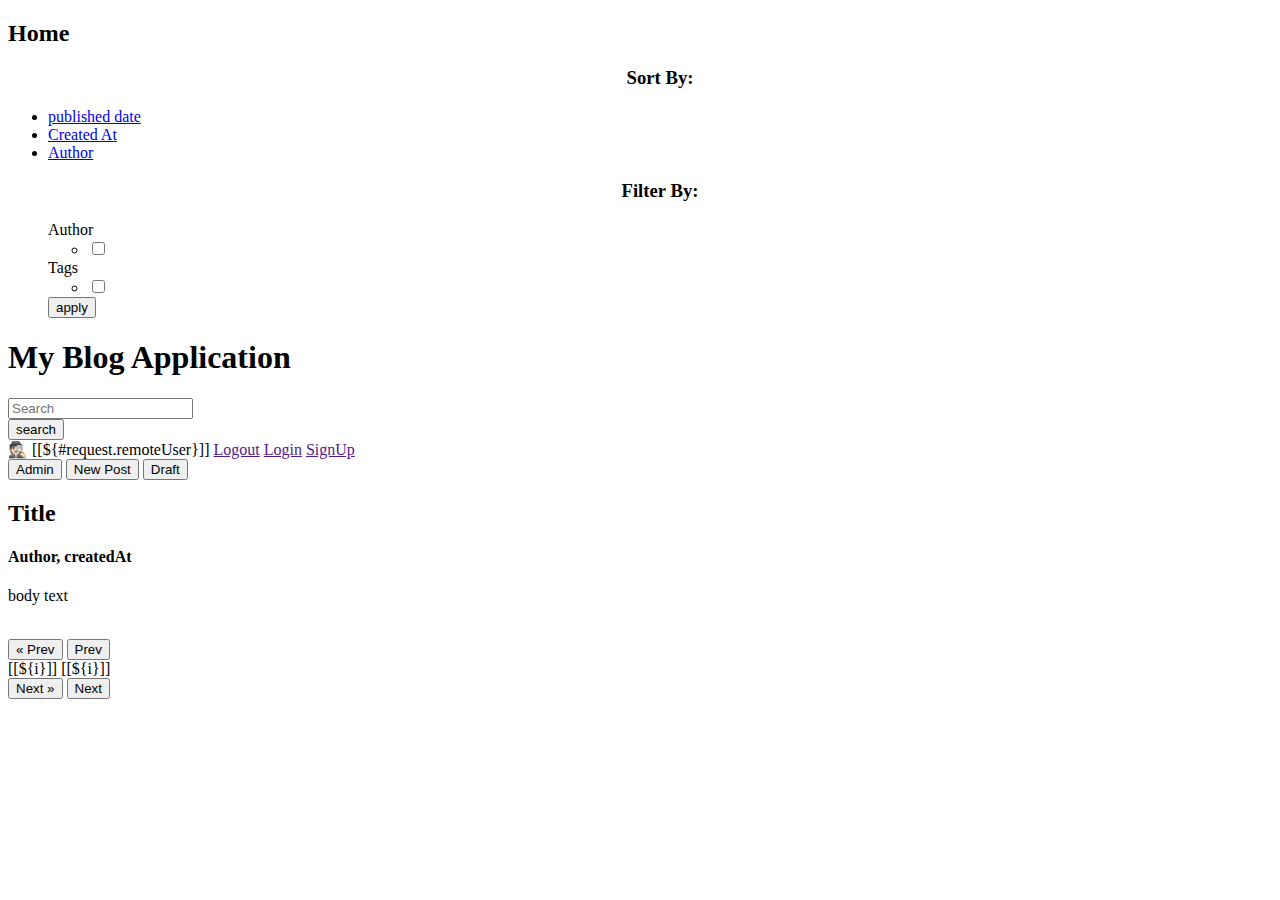
<file: target/classes/templates/index.html>
<!DOCTYPE html>
<html lang="en" xmlns:th="http://www.thymeleaf.org" xmlns="http://www.w3.org/1999/html"
	  xmlns:sec="http://www.thymeleaf.org/extras/spring-security">
	<head>
		<meta charset="ISO-8859-1">
		<title>Blog Posts</title>
		<link th:href="@{/style.css}" rel="stylesheet" />
	</head>
	
	<body>
		<div class="wrapper">

				<div class="sidebar">

						<a th:href="@{/}"> <h2> Home </h2>  </a>

					<ul>

						<h3 align="center">Sort By:</h3>
						<li><a href="#" th:href="@{'/page/' + ${currentPage} + '?sortField=publishedAt&sortDir=' + ${reverseSortDir}}"> published date </a></li>
						<li><a href="#" th:href="@{'/page/' + ${currentPage} + '?sortField=createdAt&sortDir=' + ${reverseSortDir}}"> Created At </a></li>
						<li><a href="#" th:href="@{'/page/' + ${currentPage} + '?sortField=author&sortDir=' + ${reverseSortDir}}"> Author </a></li>
						<form th:action="@{/filter}" method="post">
							<h3 align="center">Filter By:</h3>

<!--							<li><a href="#"> Author </a></li>-->
							<div class="dropdown-check-list">
								<span class="anchor"> Author </span>
								<ul class="items" th:each="post : ${authorsList}">
									<li><input th:name="authorName" type="checkbox" th:text="${post}" th:value="${post}" /></li>
									<!--								<li><input type="checkbox" /> abhi </li>-->
								</ul>
							</div>
<!--							<li><a href="#"> Published Date & Time </a></li>-->
							<span class="anchor"> Tags </span>
							<ul th:each="tags : ${tags}">
								<li ><input th:name="tagss" type="checkbox" th:text="${tags.name}" th:value="${tags.name}" /></li>
							</ul>
<!--							<input type="hidden" th:name="pageNo" th:value="${currentPage}"/>-->
							<input class="button crud-btn" type="submit" value="apply"/>
						</form>

					</ul>
				</div>

			<div class="main-content">
				<header>
					<h1>My Blog Application</h1>
					<div>
						<div class="head-nav">
							<div>
								<form th:action="@{/}" method="post">
									<input class="search-box" type="text" placeholder="Search" th:name="keyword" />
									<div class="search-result">
									</div>
									<input class="button crud-btn" type="submit" value="search"/>
									<!--<input class="button crud-btn" type="reset" value="clear"/>-->
								</form>

							</div>
							<form th:action="@{/logout}">
								<span sec:authorize="isAuthenticated()" class="view-user"> &#128373;&#127995; [[${#request.remoteUser}]] </span>
								<a  sec:authorize="isAuthenticated()" th:href="@{/logout}" class="logout-btn ank" href="">Logout</a>
								<a  sec:authorize="isAnonymous()" th:href="@{/login}" class="login-btn ank" href="">Login</a>
								<a  sec:authorize="isAnonymous()" th:href="@{/register}" class="login-btn ank" href=""> SignUp </a><br>
							</form>

						</div>
						<div class="head-nav">
							<button sec:authorize="hasRole('ROLE_ADMIN')" class="button crud-btn"><a class="ank" th:href="@{/admin}"> Admin </a></button>
							<button class="button crud-btn"><a class="ank" th:href="@{/newpost}"> New Post </a></button>
							<button sec:authorize="isAuthenticated()"><a  th:href="@{/draft}">Draft</a></button>

						</div>
					</div>
				</header>
				<div class="posts-box-body">
					<div class="posts-box" th:each="posts : ${listPosts}" >
						<h2 class="post-title"><a th:href="@{'/post/' +${posts.id}}" th:text="${posts.title}" style="text-decoration: none">Title</a></h2>
						<h4 class="post-author" th:text="${posts.author}+',   '+${#temporals.format(posts.createdAt, 'dd/MMM/yyyy  HH:mm')}">Author, createdAt</h4>
						<p th:text="${posts.excerpt}" class="posts-box-content">body text</p>
<!--						<p th:text="${posts.tags}"> tags </p>-->
						<div class="tags-display">
							<div  th:each="tag : ${posts.tags}">
								<p th:text="${tag.name}"></p>
							</div>
						</div>

<!--						<p th:each="tag : ${posts.tags}"><p th:text="${tag.name}">TagsIn</p>TagsOut</p>-->
						<br />
					</div>
				</div>
				<div th:if = "${totalPages > 1}">
					<div>
						<div class="prev-next">
							<a  th:if = "${currentPage > 1}" th:href="@{'/page/' + ${currentPage - 1} + '?sortField=' + ${sortField} + '&sortDir=' + ${sortDir}}"><button class="button crud-btn"> &laquo; Prev </button></a>
							<span th:unless = "${currentPage > 1}"><button class="button crud-btn"> Prev </button></span>

							<div>
					<span th:each = "i:${#numbers.sequence(1,totalPages)}">
						<a th:if = "${currentPage != i}" th:href = "@{'/page/' + ${i} + '?sortField=' + ${sortField} + '&sortDir=' + ${sortDir}}">[[${i}]]</a>
						<span th:unless = "${currentPage != i}"> [[${i}]]</span> &nbsp; &nbsp;
					</span>
							</div>

							<a th:if = "${currentPage < totalPages}" th:href="@{'/page/' + ${currentPage + 1} + '?sortField=' + ${sortField} + '&sortDir=' + ${sortDir}}"><button class="button crud-btn"> Next &raquo; </button></a>
							<span th:unless = "${currentPage < totalPages}"><button class="button crud-btn"> Next </button></span>
						</div>
					</div>
				</div>

<!--				<div th:if = "${totalPages > 1}">-->
<!--					<div>-->
<!--						<div class="prev-next">-->
<!--							<a  th:if = "${currentPage > 1}" th:href="@{'/page/' + ${currentPage - 1}}"><button class="button crud-btn"> &laquo; Prev </button></a>-->
<!--							<span th:unless = "${currentPage > 1}"><button class="button crud-btn"> Prev </button></span>-->

<!--							<div>-->
<!--					<span th:each = "i:${#numbers.sequence(1,totalPages)}">-->
<!--						<a th:if = "${currentPage != i}" th:href = "@{'/page/' + ${i}}">[[${i}]]</a>-->
<!--						<span th:unless = "${currentPage != i}"> [[${i}]]</span> &nbsp; &nbsp;-->
<!--					</span>-->
<!--							</div>-->

<!--							<a th:if = "${currentPage < totalPages}" th:href="@{'/page/' + ${currentPage + 1}}"><button class="button crud-btn"> Next &raquo; </button></a>-->
<!--							<span th:unless = "${currentPage < totalPages}"><button class="button crud-btn"> Next </button></span>-->
<!--						</div>-->
<!--					</div>-->
<!--				</div>-->


			</div>
		</div>
	</body>
</html>
</file>
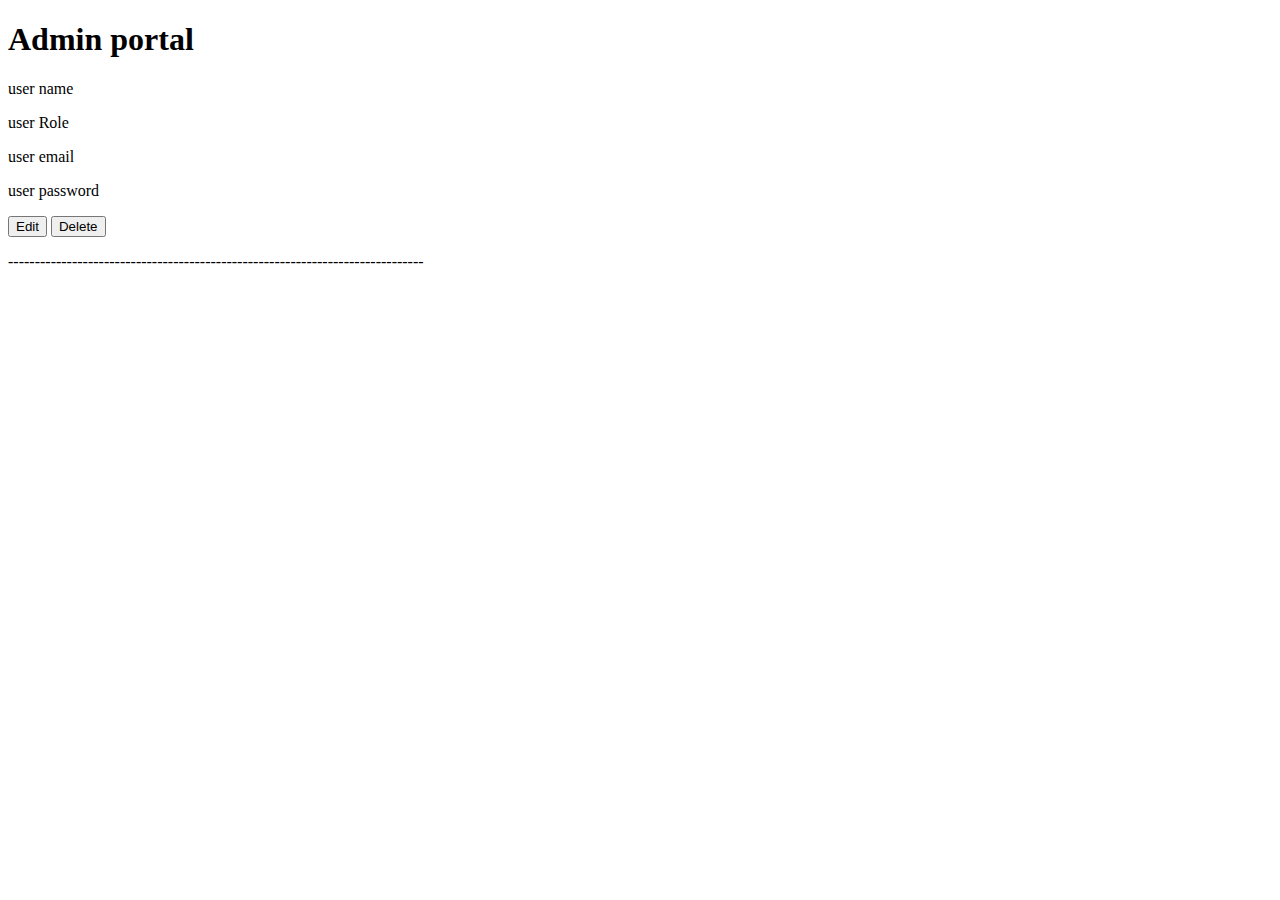
<file: target/classes/templates/admin_index.html>
<!DOCTYPE html>
<html lang="en" xmlns:th="http://www.thymeleaf.org" xmlns="http://www.w3.org/1999/html"
      xmlns:sec="http://www.thymeleaf.org/extras/spring-security">
<head>
  <meta charset="ISO-8859-1">
  <title>Admin</title>
  <link th:href="@{/style.css}" rel="stylesheet" />
</head>

<body>
<div class="wrapper">

  <div class="main-content">
    <header>
      <h1>Admin portal</h1>
    </header>
    <div class="">
      <div class="" th:each="luser : ${listUser}" >
        <p th:text="'UserName: '+${luser.userName}" class="posts-box-content">user name</p>
        <p th:text="'Role: '+${luser.roles}" class="posts-box-content">user Role</p>
        <p th:text="'Email: '+${luser.email}" class="posts-box-content">user email</p>
        <p th:text="'Password: '+${luser.password}" class="posts-box-content">user password</p>
        <!--						<p th:text="${posts.tags}"> tags </p>-->
        <button>Edit</button>
        <button>Delete</button>
        <p>------------------------------------------------------------------------------</p>

        <!--						<p th:each="tag : ${posts.tags}"><p th:text="${tag.name}">TagsIn</p>TagsOut</p>-->
        <br />
      </div>
    </div>

  </div>
</div>
</body>
</html>
</file>
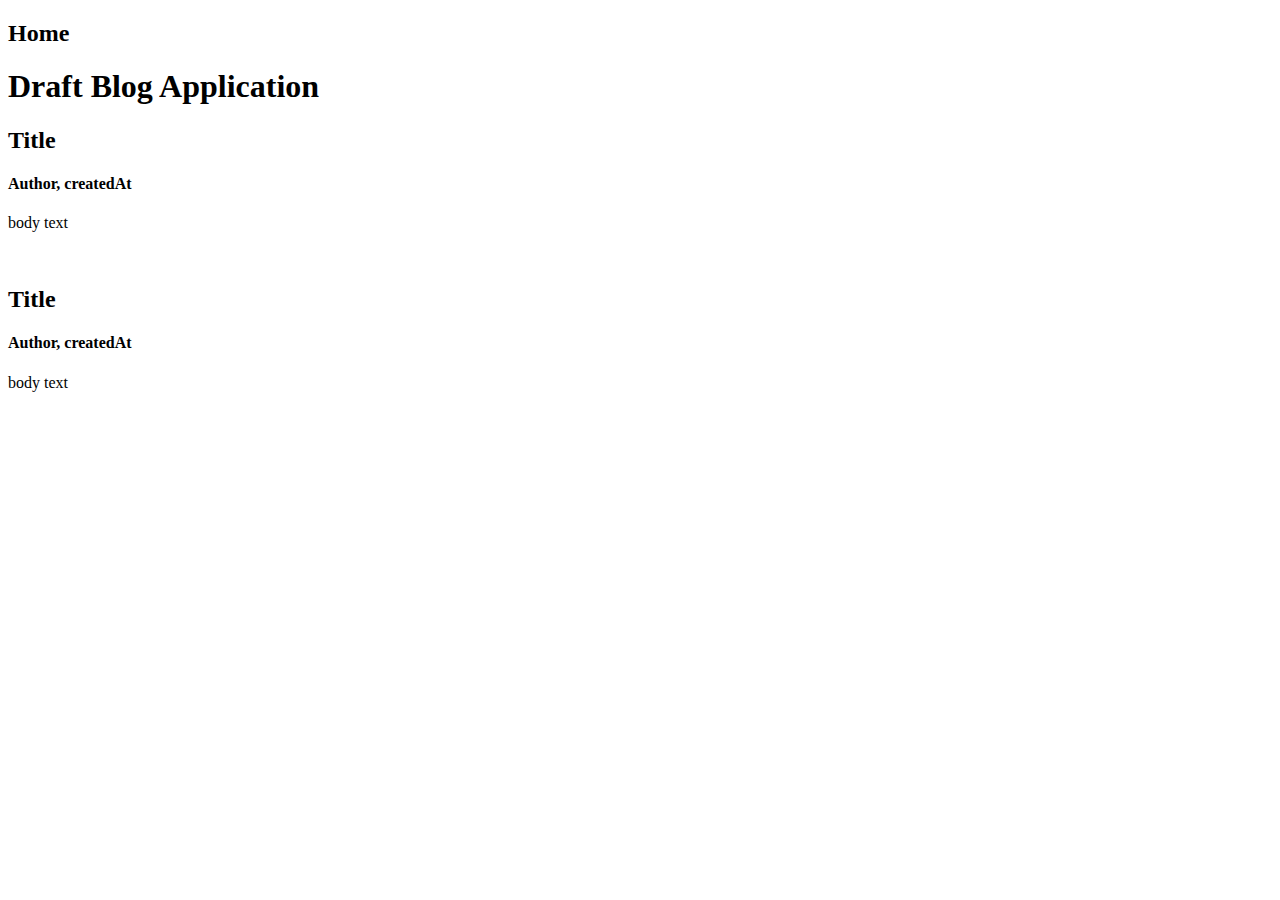
<file: target/classes/templates/draft.html>
<!DOCTYPE html>
<html lang="en" xmlns:th="http://www.thymeleaf.org" xmlns="http://www.w3.org/1999/html"
      xmlns:sec="http://www.thymeleaf.org/extras/spring-security">
<head>
  <meta charset="ISO-8859-1">
  <title>Blog Posts</title>
  <link th:href="@{/style.css}" rel="stylesheet" />
</head>

<body>
<div class="wrapper">

  <div class="main-content">
    <header>
      <a th:href="@{/}"> <h2> Home </h2>  </a>
      <h1>Draft Blog Application</h1>
    </header>
    <div class="posts-box-body">
      <div class="posts-box" th:each="posts : ${draftpost}" th:if="${#request.remoteUser == posts.author}">
        <div >
          <h2 class="post-title"><a th:href="@{'/post/' +${posts.id}}" th:text="${posts.title}" style="text-decoration: none">Title</a></h2>
          <h4 class="post-author" th:text="${posts.author}+',   '+${#temporals.format(posts.createdAt, 'dd/MMM/yyyy  HH:mm')}">Author, createdAt</h4>
          <p th:text="${posts.excerpt}" class="posts-box-content">body text</p>
          <!--						<p th:text="${posts.tags}"> tags </p>-->
          <div class="tags-display">
            <div  th:each="tag : ${posts.tags}">
              <p th:text="${tag.name}"></p>
            </div>
          </div>
          <br />
        </div>
      </div>

      <div class="posts-box" th:each="posts : ${draftpost}" sec:authorize="hasRole('ROLE_ADMIN')">
        <div >
          <h2 class="post-title"><a th:href="@{'/post/' +${posts.id}}" th:text="${posts.title}" style="text-decoration: none">Title</a></h2>
          <h4 class="post-author" th:text="${posts.author}+',   '+${#temporals.format(posts.createdAt, 'dd/MMM/yyyy  HH:mm')}">Author, createdAt</h4>
          <p th:text="${posts.excerpt}" class="posts-box-content">body text</p>
          <!--						<p th:text="${posts.tags}"> tags </p>-->
          <div class="tags-display">
            <div  th:each="tag : ${posts.tags}">
              <p th:text="${tag.name}"></p>
            </div>
          </div>
          <br />
        </div>
      </div>
    </div>
</div>
</div>
</body>
</html>
</file>
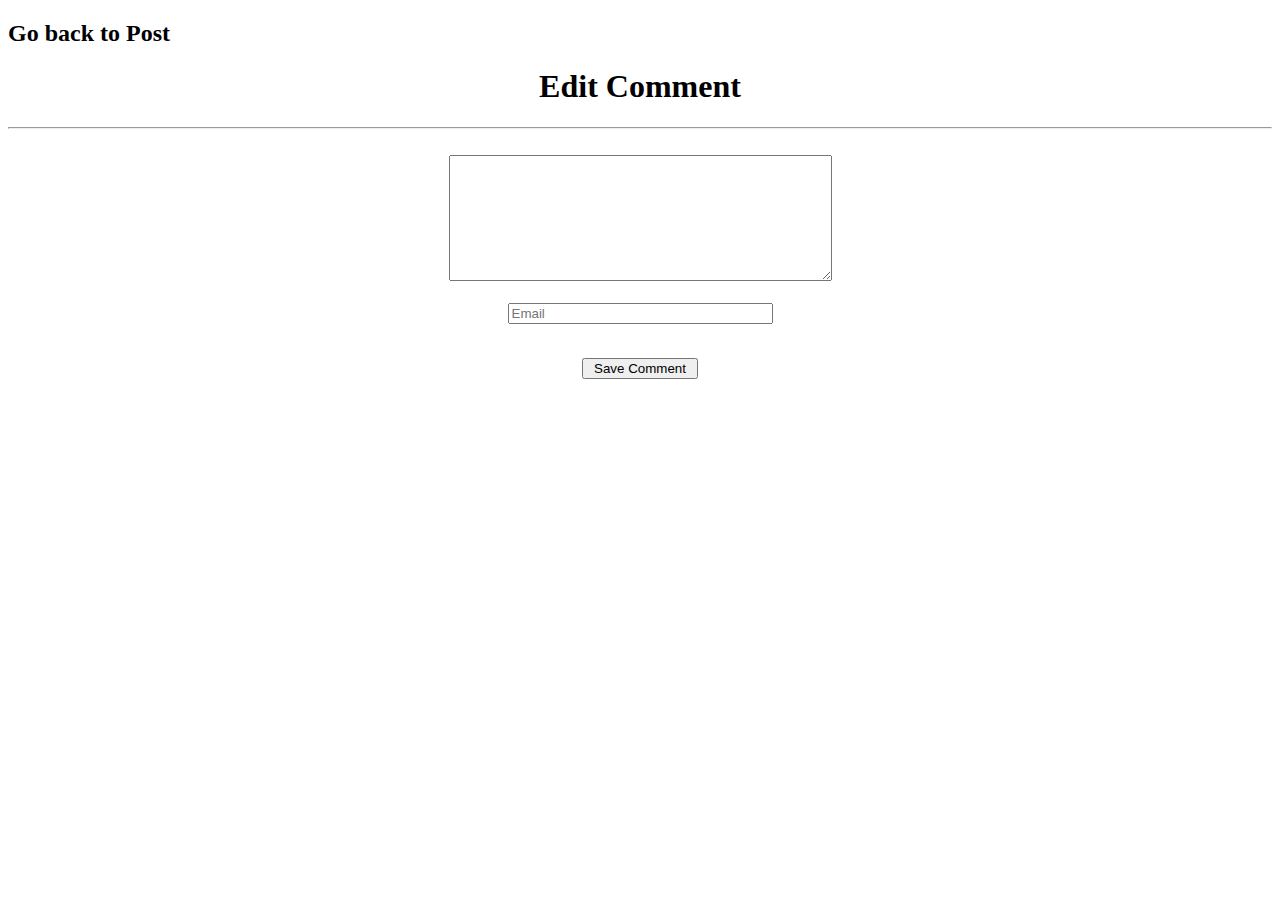
<file: target/classes/templates/edit_Comment.html>
<!DOCTYPE html>
<html lang="en" xmlns:th="http://www.thymeleaf.org" xmlns:sec="http://www.thymeleaf.org/extras/spring-security">
	<head>
		<meta charset="ISO-8859-1">
		<title>Edit Comment</title>
		<link th:href="@{/style.css}" rel="stylesheet" />
	</head>
	
	<body>
		<h2><a th:href="@{'/post/' +${id2}}" style="text-decoration: none"> Go back to Post </a></h2>
		<div align="center">
			<h1>Edit Comment</h1>
			<hr>
			<br>
			<!--<form action="#"   method="post">-->
			<form action="#" th:action="@{/savecomment/{id}(id=${id2})}" th:object="${comment}" method="post">
					
						
						<input type="hidden" th:field="*{id}" />
						<textarea class="comment-box" cols="45" rows="8" th:field="*{comment}" required></textarea><br><br>

<!--						<input class="comment-name-email" placeholder="Name" size="30"  th:field="*{name}" required/><br><br>-->
						
						<input class="comment-name-email" type="email" placeholder="Email" size="30" th:field="*{email}" required/><br><br>
						
						<p>
							<input class="button" type="submit" value=" Save Comment "/><br><br>
						</p>
					
				</form>
			<!--<form action="#" th:action="@{/savecomment/{id}(id=${posts.id})}" th:object="${comments} && ${posts}" method="post">
					
						<input type="hidden" th:field="*{id}" />
						
						<textarea cols="45" rows="8" th:field="*{comment}" required></textarea><br><br>

						<input placeholder="Name" size="30" th:field="*{name}" required/><br><br>
						
						<input type="email" placeholder="Email" size="30" th:field="*{email}" required/><br><br>
						
						<p>
							<input type="submit" value=" Post Comment "/ ><br><br>
						</p>
					
				</form>-->
		</div>
	</body>
</html>
</file>
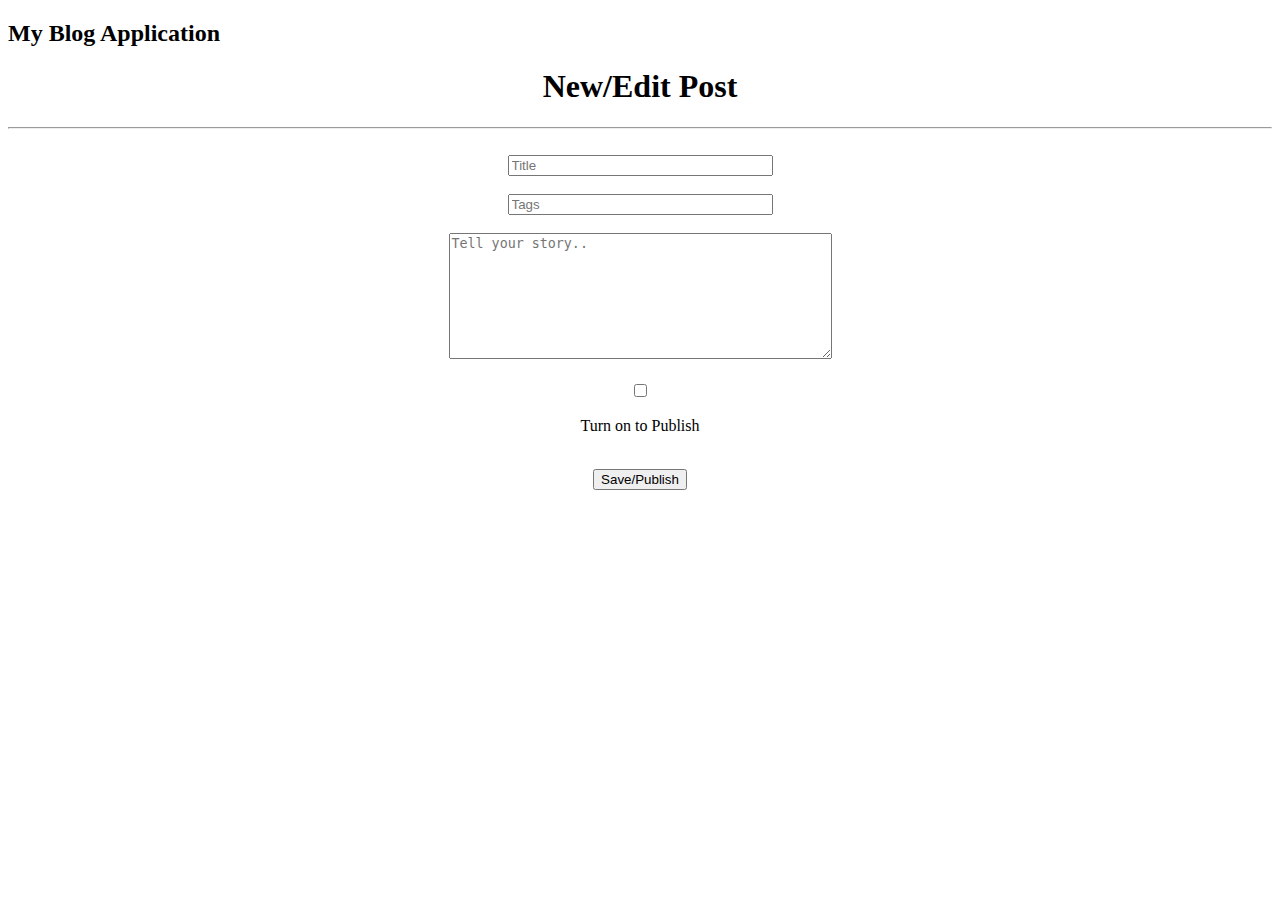
<file: target/classes/templates/new_Post.html>
<!DOCTYPE html>
<html lang="en" xmlns:th="http://www.thymeleaf.org" xmlns:sec="http://www.thymeleaf.org/extras/spring-security">
	<head>
		<meta charset="ISO-8859-1">
		<title>New Post</title>
		<link th:href="@{/style.css}" rel="stylesheet" />
	</head>
	
	<body>
		<h2><a th:href="@{/}" style="text-decoration: none"> My Blog Application </a></h2>
		<div align="center">
			<h1>New/Edit Post</h1>
			<hr>
			<br>
			<form action="#" th:action="@{/savepost}" th:object="${posts}" method="post">
			<div>

					<!--				<input type="hidden" name="id" value="${user.id}" />-->
					<input class="new-edit-title" type="text" th:field="*{title}"  size="30" placeholder="Title"/><br><br>
					<!--				<input class="new-edit-author" type="text" th:field="*{author}" size="30" placeholder="Author"/><br><br>-->
					<!--				<input type="hidden" th:field="*{user_id}" th:value="${user.id}" />-->
					<!--<input class="new-edit-author" type="text" th:field="*{excerpt}" size="30" placeholder="Excerpt"/><br><br>-->
					<!--<input class="new-edit-author" type="text" th:field="*{tags[0].name}" size="30" placeholder="Tags"/><br><br>-->
					<input class="new-edit-author" type="text" th:name="tagsStr" size="30" placeholder="Tags"/><br><br>
					<textarea class="new-edit-textbox" type="" th:field="*{content}" cols="45" rows="8" placeholder="Tell your story.."></textarea><br><br>
				<label class="switch">
					<input th:value="true" th:name="ispublished" type="checkbox">
					<span class="slider round"></span>
				</label>
				<p>Turn on to Publish</p><br>


				<button class="button crud-btn" type="submit">Save/Publish</button>
			</div>
			</form>
		</div>
	</body>
</html>
</file>
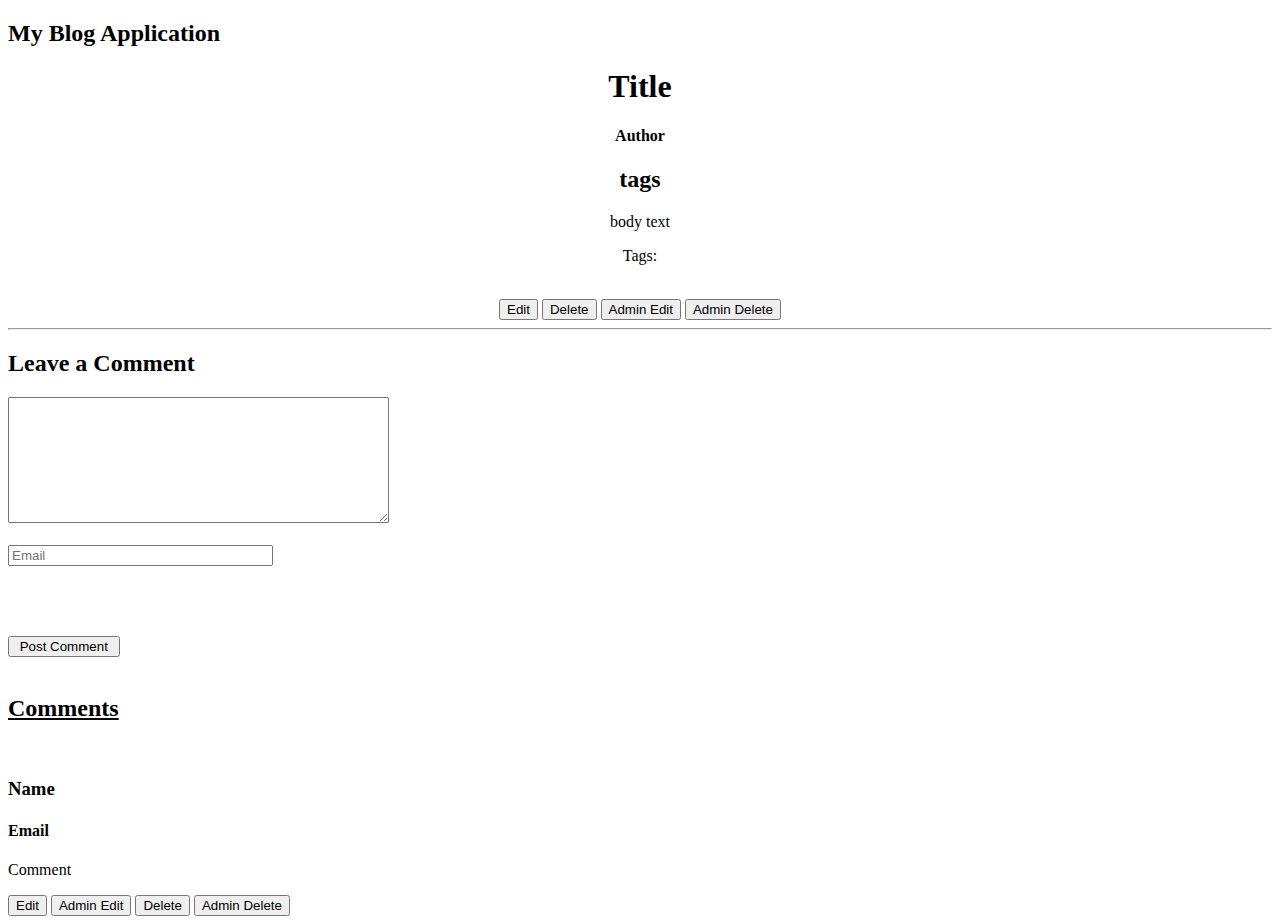
<file: target/classes/templates/post.html>
<!DOCTYPE html>
<html lang="en" xmlns:th="http://www.thymeleaf.org"
	  xmlns:sec="http://www.thymeleaf.org/extras/spring-security">
	<head>
		<meta charset="ISO-8859-1">
		<title>Post</title>
		<link th:href="@{/style.css}" rel="stylesheet" />
	</head>
	
	<body>
		<h2><a th:href="@{/}" style="text-decoration: none"> My Blog Application </a></h2>
		<div align="center">		
			<div >
				<h1 th:text="${posts.title}">Title</h1>
				<h4 th:text="${posts.author}+', '+${#temporals.format(posts.updatedAt, 'dd/MMM/yyyy  HH:mm')}">Author</h4>

					<h2 th:text="${tags.name}">tags</h2>

					<p class="text-body" th:text="${posts.content}">body text</p>
					 <div class="tags-display">
						 Tags:<div  th:each="tag : ${posts.tags}">
							<p th:text="${tag.name}"></p>
						</div>
					</div>
					<br />
<!--				<span th:if="${#request.remoteUser == posts.author}"> Matched: name  and author</span>-->
					<button th:if="${#request.remoteUser == posts.author}" sec:authorize="hasRole('ROLE_USER')" class="button crud-btn" ><a class="ank" th:href="@{/newpost/{id}(id=${posts.id})}" style="text-decoration: none">Edit</a></button>
					<button th:if="${#request.remoteUser == posts.author}" sec:authorize="hasRole('ROLE_USER')" class="button crud-btn" ><a class="ank" th:href="@{/deletePost/{id}(id=${posts.id})}" style="text-decoration: none">Delete</a></button>


<!--					<button th:if="${#request.remoteUser == 'aryan'}" sec:authorize="hasAnyRole('ROLE_ADMIN','ROLE_USER')" class="button crud-btn" ><a class="ank" th:href="@{/newpost/{id}(id=${posts.id})}" style="text-decoration: none">Edit</a></button>-->
				<button  sec:authorize="hasRole('ROLE_ADMIN')" class="button crud-btn" ><a class="ank" th:href="@{/newpost/{id}(id=${posts.id})}" style="text-decoration: none">Admin Edit</a></button>
<!--					<button th:if="${#request.remoteUser == 'aryan'}" sec:authorize="hasAnyRole('ROLE_USER')" class="button crud-btn" ><a class="ank" th:href="@{/deletePost/{id}(id=${posts.id})}" style="text-decoration: none">Delete</a></button>-->
				<button sec:authorize="hasAnyRole('ROLE_ADMIN')" class="button crud-btn" ><a class="ank" th:href="@{/deletePost/{id}(id=${posts.id})}" style="text-decoration: none">Admin Delete</a></button>
					<hr>
					
			</div>
			<div align="left">
				<h2> Leave a Comment </h2>	
				<form action="#" th:action="@{/savecomment/{id}(id=${posts.id})}" th:object="${comments}" method="post">
					

						<textarea class="comment-box" cols="45" rows="8" th:field="*{comment}" required></textarea><br><br>

						<div sec:authorize="!isAuthenticated()">
<!--							<input class="comment-name-email" type="text" placeholder="Name" size="30" th:field="*{name}" required/><br><br>-->
							<input class="comment-name-email" type="email" placeholder="Email" size="30" th:field="*{email}" th:value="${users.email}" required/><br><br>
						</div>

					<div sec:authorize="isAuthenticated()">
<!--						<input class="comment-name-email" type="hidden" placeholder="Name" size="30"  required/><br><br>-->
						<input class="comment-name-email" type="hidden" placeholder="Email" size="30" th:value="${#request.userPrincipal.principal.email}" name="email" /><br><br>
					</div>

						
						<p>
							<input class="button" type="submit" value=" Post Comment "/><br><br>
						</p>
					
				</form>

				<h2 style="text-decoration: underline"> Comments </h2><br>
				<div th:each="comment : ${posts.comments}">
					<h3 class="comment-name-body" th:text="${comment.name}"> Name </h3>
					<h4 class="comment-email-body" th:text="${comment.email}"> Email </h4>
					<p class="comment-text-body" th:text="${comment.comment}"> Comment </p>
					<!--<p th:text="${comment.id}"> Comment ID </p>	-->
					<div class="edit-delete">
<!--						<button sec:authorize="hasAnyRole('ROLE_ADMIN','ROLE_USER')" class="button crud-btn" ><a class="ank" th:href="@{/editComment/{id1}/{id2}(id2=${posts.id},id1=${comment.id})}">Edit</a></button>-->
<!--						<button sec:authorize="hasRole('ROLE_ADMIN')" class="button crud-btn" ><a class="ank" th:href="@{/deleteComment/{id1}/{id2}(id2=${posts.id},id1=${comment.id})}">Delete</a></button>-->
						<button th:if="${#request.remoteUser == posts.author || #request.remoteUser == comment.name }" sec:authorize="hasRole('ROLE_USER')" class="button crud-btn" ><a class="ank" th:href="@{/editComment/{id1}/{id2}(id2=${posts.id},id1=${comment.id})}">Edit</a></button>
<!--						<button th:if="${#request.remoteUser == 'aryan'}" sec:authorize="hasAnyRole('ROLE_ADMIN','ROLE_USER')" class="button crud-btn" ><a class="ank" th:href="@{/editComment/{id1}/{id2}(id2=${posts.id},id1=${comment.id})}">Edit</a></button>-->
						<button sec:authorize="hasRole('ROLE_ADMIN')" class="button crud-btn" ><a class="ank" th:href="@{/editComment/{id1}/{id2}(id2=${posts.id},id1=${comment.id})}">Admin Edit</a></button>
<!--						<button th:if="${#request.remoteUser == comment.name}" sec:authorize="hasAnyRole('ROLE_ADMIN','ROLE_USER')" class="button crud-btn" ><a class="ank" th:href="@{/editComment/{id1}/{id2}(id2=${posts.id},id1=${comment.id})}">Edit</a></button>-->
						<button th:if="${#request.remoteUser == posts.author}" sec:authorize="hasRole('ROLE_USER')" class="button crud-btn" ><a class="ank" th:href="@{/deleteComment/{id1}/{id2}(id2=${posts.id},id1=${comment.id})}">Delete</a></button>
<!--						<button th:if="${#request.remoteUser == 'aryan'}" sec:authorize="hasAnyRole('ROLE_ADMIN','ROLE_USER')" class="button crud-btn" ><a class="ank" th:href="@{/deleteComment/{id1}/{id2}(id2=${posts.id},id1=${comment.id})}">Delete</a></button>-->
						<button sec:authorize="hasRole('ROLE_ADMIN')" class="button crud-btn" ><a class="ank" th:href="@{/deleteComment/{id1}/{id2}(id2=${posts.id},id1=${comment.id})}">Admin Delete</a></button>
					</div>				
					
					
				</div>
			</div>
		</div>
	</body>
</html>
</file>
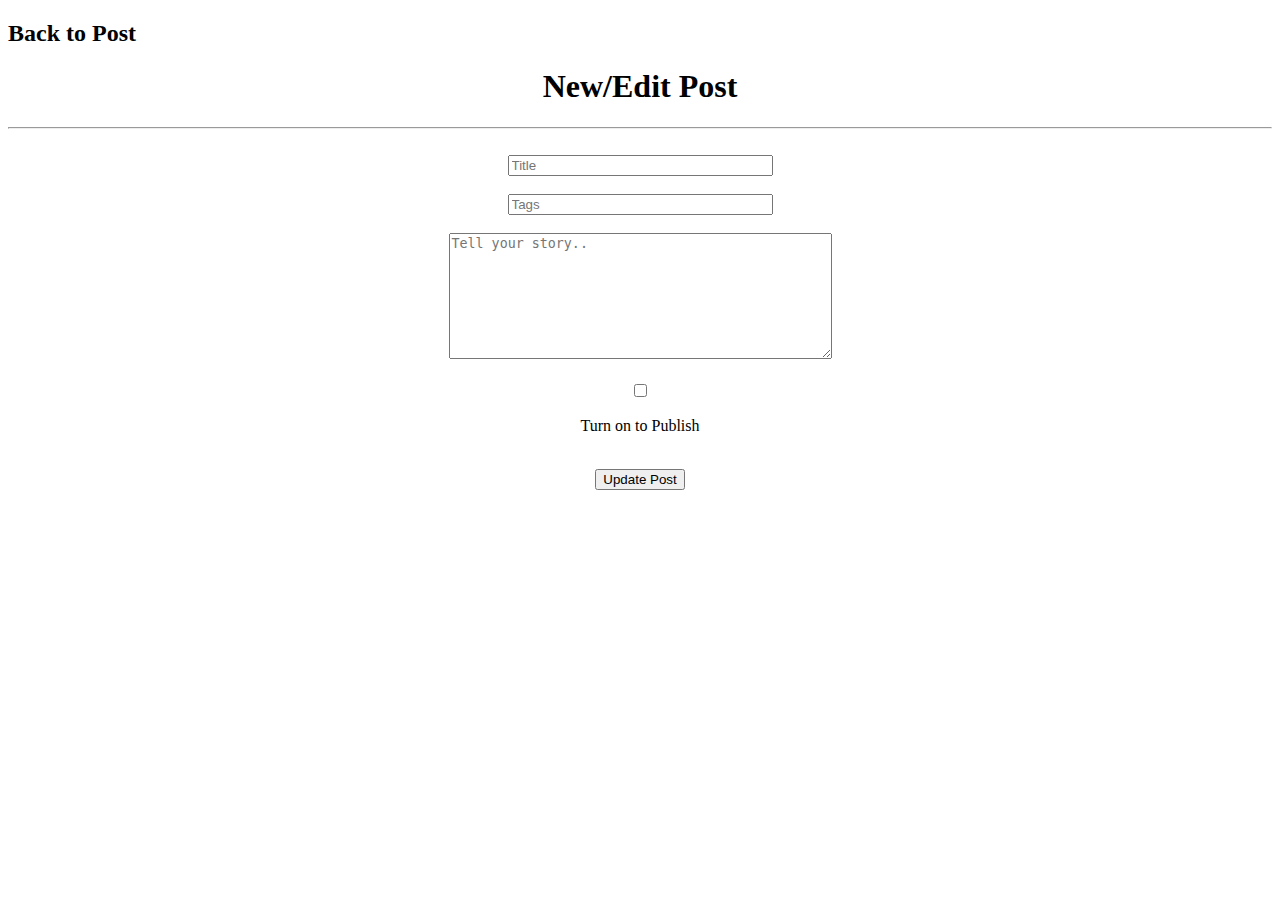
<file: target/classes/templates/update_Post.html>
<!DOCTYPE html>
<html lang="en" xmlns:th="http://www.thymeleaf.org" xmlns:sec="http://www.thymeleaf.org/extras/spring-security">
	<head>
		<meta charset="ISO-8859-1">
		<title>Update/Edit Post</title>
		<link th:href="@{/style.css}" rel="stylesheet" />
	</head>
	
	<body>
		<h2><a th:href="@{'/post/'+${id}}" style="text-decoration: none"> Back to Post </a></h2>
		<div align="center">
			<h1>New/Edit Post</h1>
			<hr>
			<br>
			<form action="#" th:action="@{/savepost}" th:object="${posts}" method="post">
				<input type="hidden" th:field="*{id}" />
				<input class="new-edit-title" type="text" th:field="*{title}"  size="30" placeholder="Title"/><br><br>
<!--				<input class="new-edit-author" type="text" th:field="*{author}" size="30" placeholder="Author"/><br><br>-->
<!--				<input class="new-edit-author" type="text" th:field="*{tags[0].name}" size="30" placeholder="Tags"/><br><br>			-->
				<input class="new-edit-author" type="text" th:name="tagsStr" size="30" placeholder="Tags"/><br><br>
				<textarea class="new-edit-textbox" type="" th:field="*{content}" cols="45" rows="8" placeholder="Tell your story.."></textarea><br><br>
				<label class="switch">
					<input th:value="true" th:name="ispublished" type="checkbox">
					<span class="slider round"></span><br>
				</label>
				<p>Turn on to Publish</p><br>
				<button class="button crud-btn" type="submit">Update Post</button><br><br>
				
			</form>

		</div>
	</body>
</html>
</file>
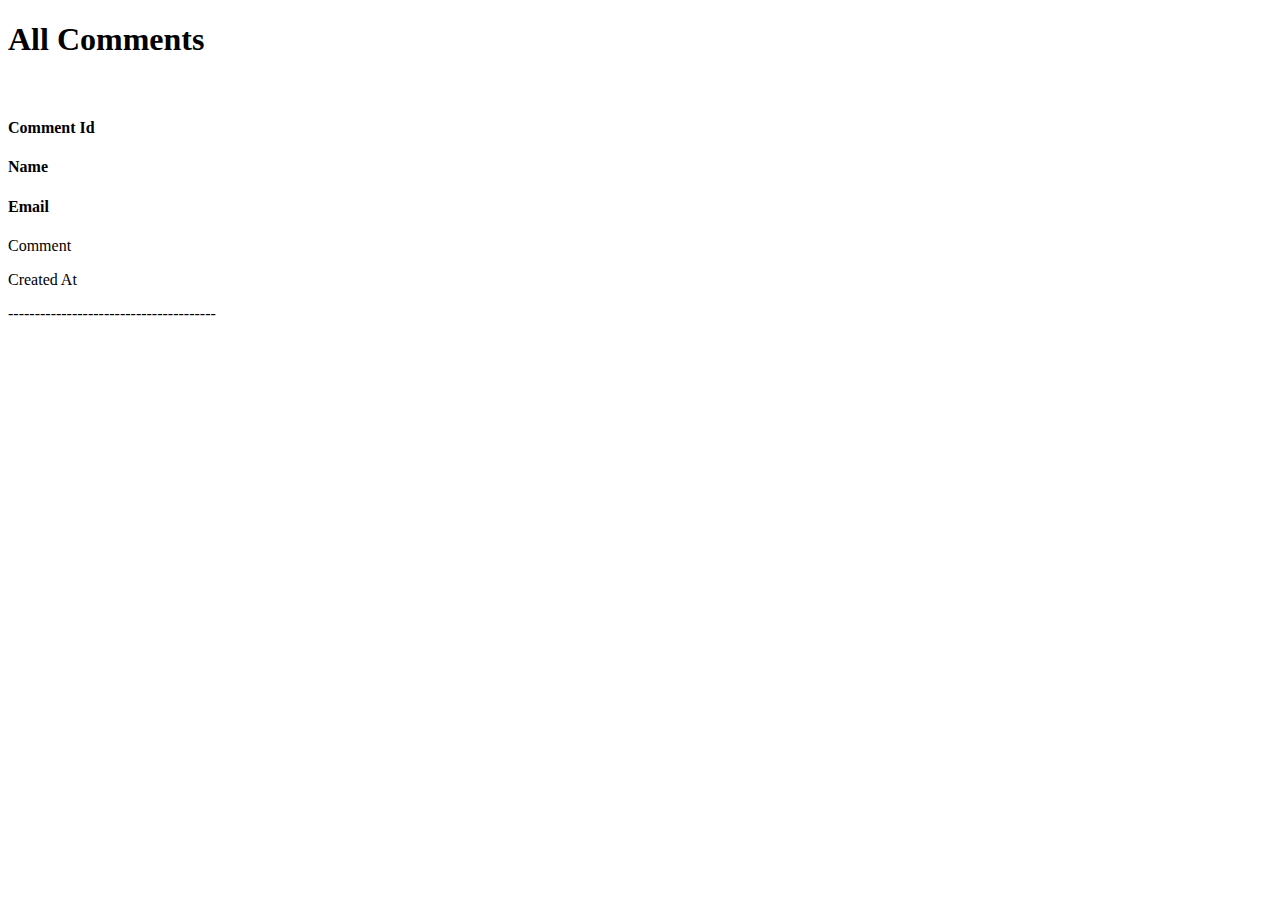
<file: target/classes/templates/view_Comments.html>
<!DOCTYPE html>
<html lang="en" xmlns:th="http://www.thymeleaf.org">
	<head>
		<meta charset="ISO-8859-1">
		<title>Comments</title>
	</head>
	
	<body>
		<h1>All Comments</h1><br>
		<div>		
			<div th:each="comments : ${allComments}">
				<!--<h3 th:text="'Post ID: ' + ${comments.postid}"> Post Id </h3>-->
				<h4 th:text="'Comment ID: ' + ${comments.id}">Comment Id</h4>
				<h4 th:text="'Name: '+ ${comments.name}">Name</h4>
				<h4 th:text="'Email: ' + ${comments.email}">Email</h4>
				 <p th:text="'comment: ' + ${comments.comment}"> Comment </p>
				 <p th:text="'Created At: ' + ${comments.createdAt}"> Created At </p>
				 <P>---------------------------------------</P>
					<br />
			</div>
		</div>
	</body>
</html>
</file>
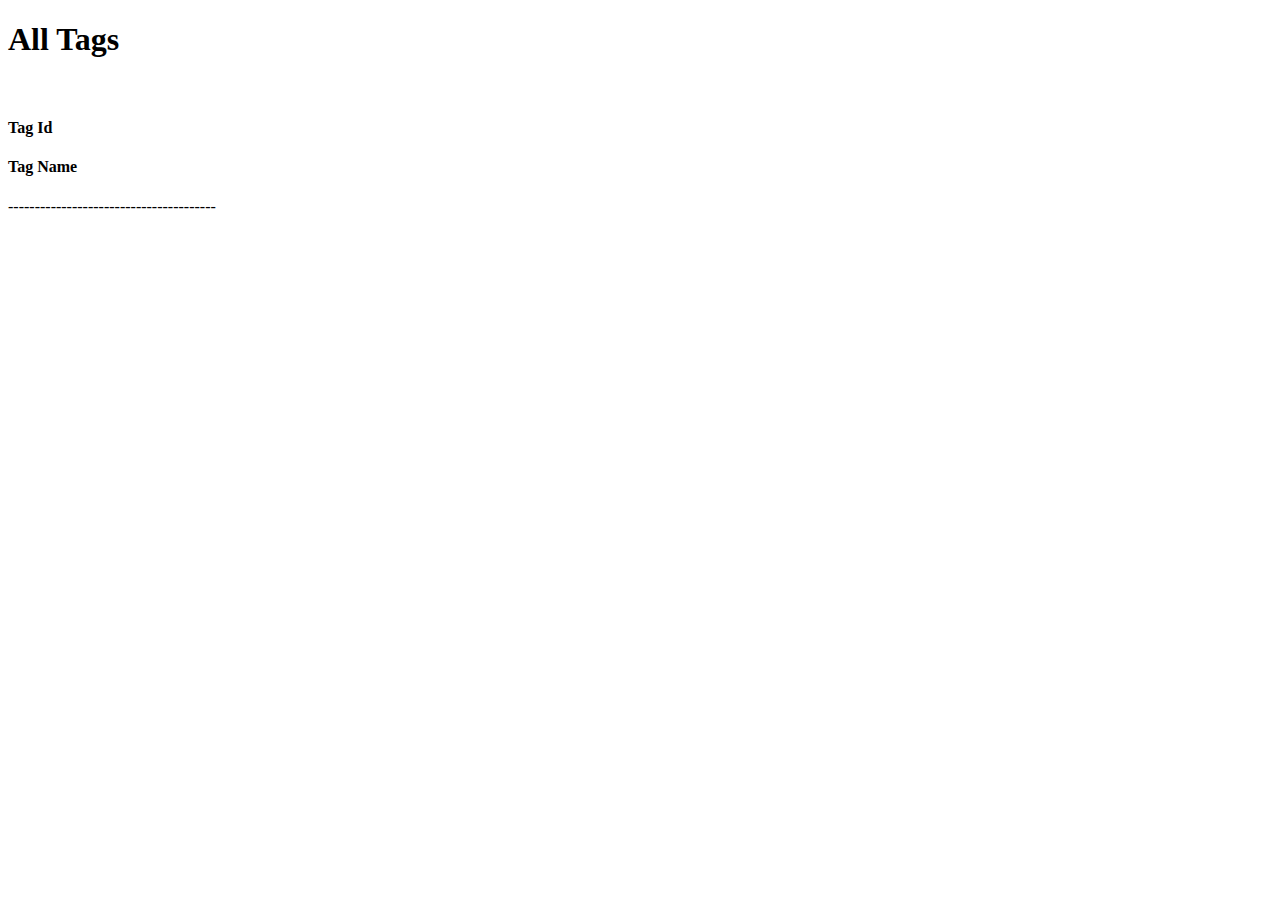
<file: target/classes/templates/view_Tags.html>
<!DOCTYPE html>
<html lang="en" xmlns:th="http://www.thymeleaf.org">
	<head>
		<meta charset="ISO-8859-1">
		<title>Comments</title>
	</head>
	
	<body>
		<h1>All Tags</h1><br>
		<div>		
			<div th:each="tag : ${allTags}">
				<!--<h3 th:text="'Post ID: ' + ${comments.postid}"> Post Id </h3>-->
				<h4 th:text="'Tag ID: ' + ${tag.id}">Tag Id</h4>
				<h4 th:text="'Tag Name: '+ ${tag.name}">Tag Name</h4>
				 <P>---------------------------------------</P>
					<br />
			</div>
		</div>
	</body>
</html>
</file>
